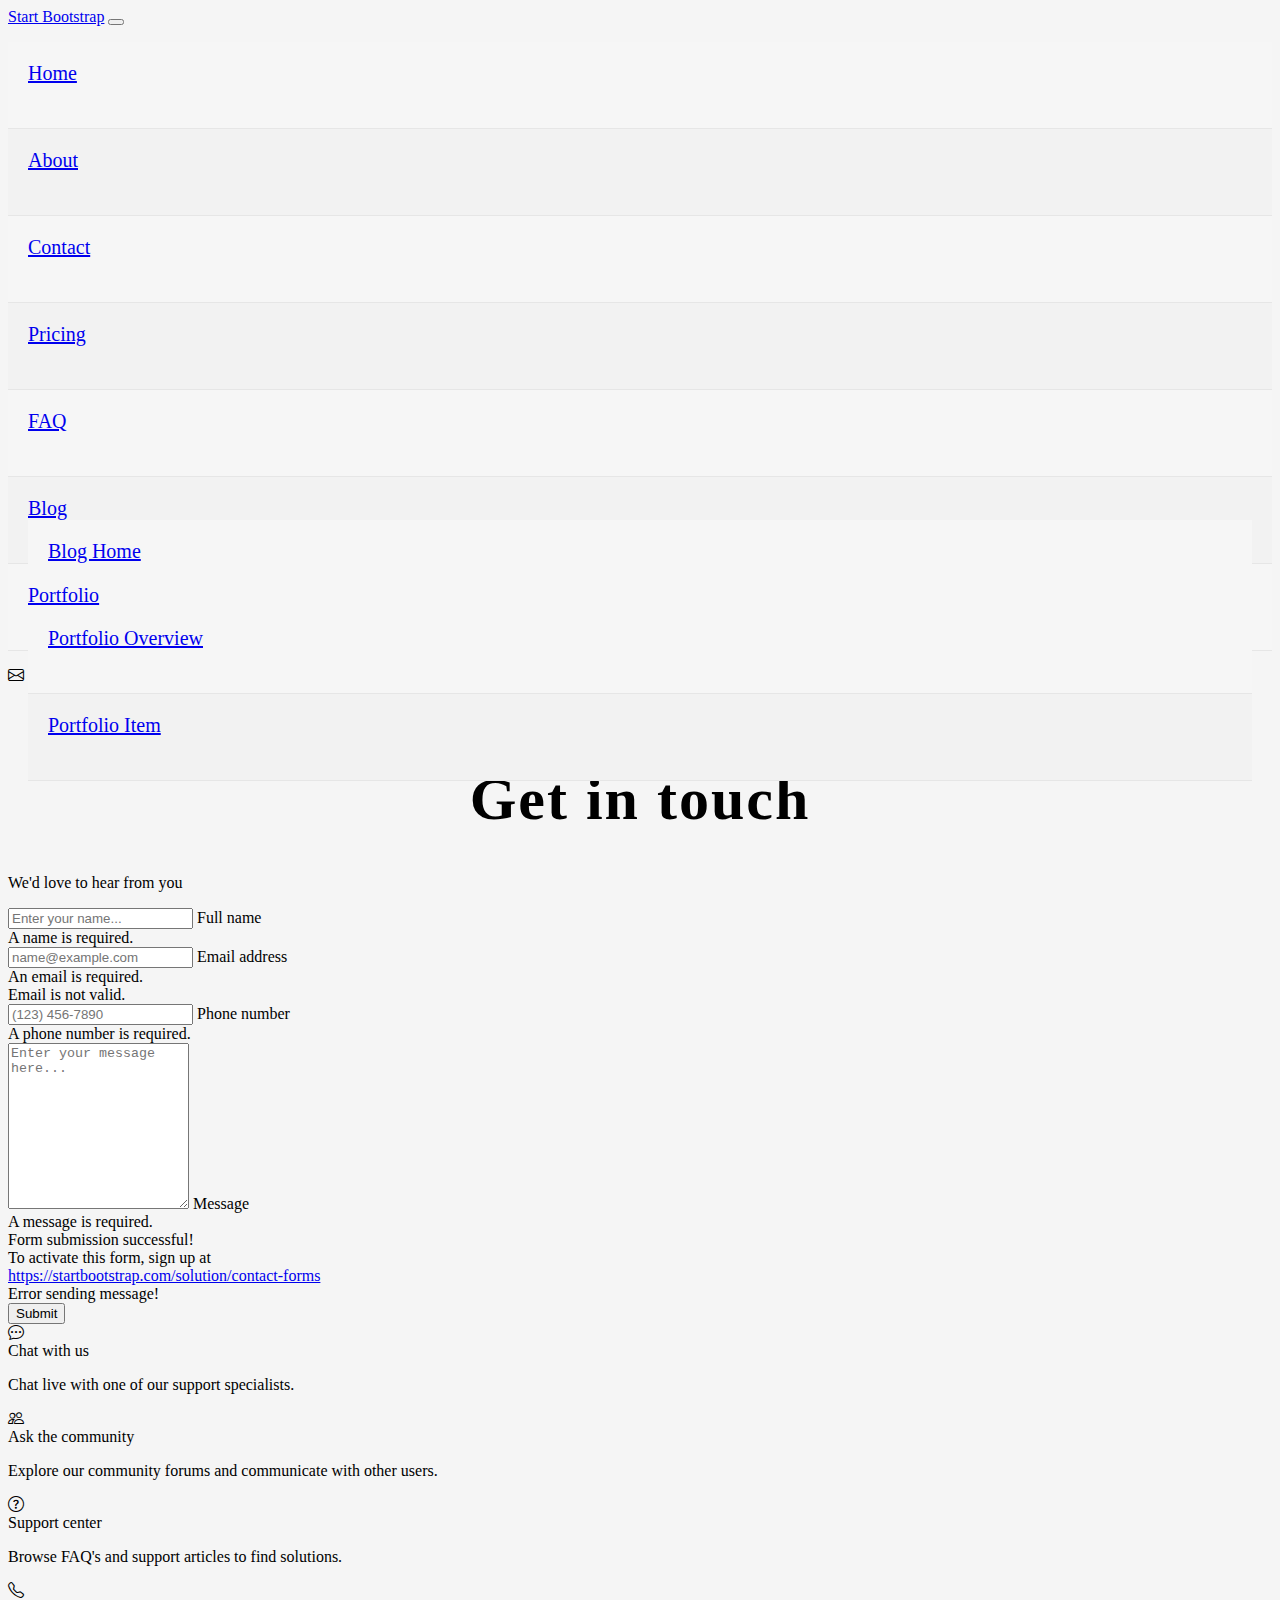
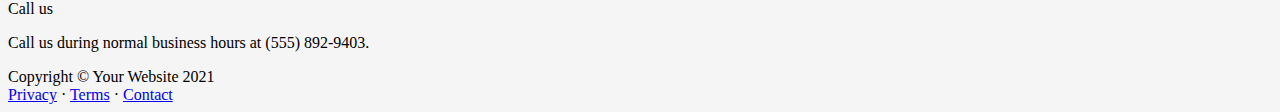
<file: public/contact.html>
<!DOCTYPE html>
<html lang="en">
    <head>
        <meta charset="utf-8" />
        <meta name="viewport" content="width=device-width, initial-scale=1, shrink-to-fit=no" />
        <meta name="description" content />
        <meta name="author" content />
        <title>Modern Business - Start Bootstrap Template</title>
        <!-- Favicon-->
        <link rel="icon" type="image/x-icon" href="assets/favicon.ico" />
        <!-- Bootstrap icons-->
        <link href="https://cdn.jsdelivr.net/npm/bootstrap-icons@1.5.0/font/bootstrap-icons.css" rel="stylesheet" />
        <!-- Core theme CSS (includes Bootstrap)-->
        <link href="css/styles.css" rel="stylesheet" />
    </head>
    <body class="d-flex flex-column">
        <main class="flex-shrink-0">
            <!-- Navigation-->
            <nav class="navbar navbar-expand-lg navbar-dark bg-dark">
                <div class="container px-5">
                    <a class="navbar-brand" href="index.html">Start Bootstrap</a>
                    <button class="navbar-toggler" type="button" data-bs-toggle="collapse" data-bs-target="#navbarSupportedContent" aria-controls="navbarSupportedContent" aria-expanded="false" aria-label="Toggle navigation"><span class="navbar-toggler-icon"></span></button>
                    <div class="collapse navbar-collapse" id="navbarSupportedContent">
                        <ul class="navbar-nav ms-auto mb-2 mb-lg-0">
                            <li class="nav-item"><a class="nav-link" href="index.html">Home</a></li>
                            <li class="nav-item"><a class="nav-link" href="about.html">About</a></li>
                            <li class="nav-item"><a class="nav-link" href="contact.html">Contact</a></li>
                            <li class="nav-item"><a class="nav-link" href="pricing.html">Pricing</a></li>
                            <li class="nav-item"><a class="nav-link" href="faq.html">FAQ</a></li>
                            <li class="nav-item dropdown">
                                <a class="nav-link dropdown-toggle" id="navbarDropdownBlog" href="#" role="button" data-bs-toggle="dropdown" aria-expanded="false">Blog</a>
                                <ul class="dropdown-menu dropdown-menu-end" aria-labelledby="navbarDropdownBlog">
                                    <li><a class="dropdown-item" href="blog-home.html">Blog Home</a></li>
                                    <li><a class="dropdown-item" href="blog-post.html">Blog Post</a></li>
                                </ul>
                            </li>
                            <li class="nav-item dropdown">
                                <a class="nav-link dropdown-toggle" id="navbarDropdownPortfolio" href="#" role="button" data-bs-toggle="dropdown" aria-expanded="false">Portfolio</a>
                                <ul class="dropdown-menu dropdown-menu-end" aria-labelledby="navbarDropdownPortfolio">
                                    <li><a class="dropdown-item" href="portfolio-overview.html">Portfolio Overview</a></li>
                                    <li><a class="dropdown-item" href="portfolio-item.html">Portfolio Item</a></li>
                                </ul>
                            </li>
                        </ul>
                    </div>
                </div>
            </nav>
            <!-- Page content-->
            <section class="py-5">
                <div class="container px-5">
                    <!-- Contact form-->
                    <div class="bg-light rounded-3 py-5 px-4 px-md-5 mb-5">
                        <div class="text-center mb-5">
                            <div class="feature bg-primary bg-gradient text-white rounded-3 mb-3"><i class="bi bi-envelope"></i></div>
                            <h1 class="fw-bolder">Get in touch</h1>
                            <p class="lead fw-normal text-muted mb-0">We'd love to hear from you</p>
                        </div>
                        <div class="row gx-5 justify-content-center">
                            <div class="col-lg-8 col-xl-6">
                                <!-- * * * * * * * * * * * * * * *-->
                                <!-- * * SB Forms Contact Form * *-->
                                <!-- * * * * * * * * * * * * * * *-->
                                <!-- This form is pre-integrated with SB Forms.-->
                                <!-- To make this form functional, sign up at-->
                                <!-- https://startbootstrap.com/solution/contact-forms-->
                                <!-- to get an API token!-->
                                <form id="contactForm" data-sb-form-api-token="API_TOKEN">
                                    <!-- Name input-->
                                    <div class="form-floating mb-3">
                                        <input class="form-control" id="name" type="text" placeholder="Enter your name..." data-sb-validations="required" />
                                        <label for="name">Full name</label>
                                        <div class="invalid-feedback" data-sb-feedback="name:required">A name is required.</div>
                                    </div>
                                    <!-- Email address input-->
                                    <div class="form-floating mb-3">
                                        <input class="form-control" id="email" type="email" placeholder="name@example.com" data-sb-validations="required,email" />
                                        <label for="email">Email address</label>
                                        <div class="invalid-feedback" data-sb-feedback="email:required">An email is required.</div>
                                        <div class="invalid-feedback" data-sb-feedback="email:email">Email is not valid.</div>
                                    </div>
                                    <!-- Phone number input-->
                                    <div class="form-floating mb-3">
                                        <input class="form-control" id="phone" type="tel" placeholder="(123) 456-7890" data-sb-validations="required" />
                                        <label for="phone">Phone number</label>
                                        <div class="invalid-feedback" data-sb-feedback="phone:required">A phone number is required.</div>
                                    </div>
                                    <!-- Message input-->
                                    <div class="form-floating mb-3">
                                        <textarea class="form-control" id="message" type="text" placeholder="Enter your message here..." style="height: 10rem" data-sb-validations="required"></textarea>
                                        <label for="message">Message</label>
                                        <div class="invalid-feedback" data-sb-feedback="message:required">A message is required.</div>
                                    </div>
                                    <!-- Submit success message-->
                                    <!---->
                                    <!-- This is what your users will see when the form-->
                                    <!-- has successfully submitted-->
                                    <div class="d-none" id="submitSuccessMessage">
                                        <div class="text-center mb-3">
                                            <div class="fw-bolder">Form submission successful!</div>
                                            To activate this form, sign up at
                                            <br />
                                            <a href="https://startbootstrap.com/solution/contact-forms">https://startbootstrap.com/solution/contact-forms</a>
                                        </div>
                                    </div>
                                    <!-- Submit error message-->
                                    <!---->
                                    <!-- This is what your users will see when there is-->
                                    <!-- an error submitting the form-->
                                    <div class="d-none" id="submitErrorMessage"><div class="text-center text-danger mb-3">Error sending message!</div></div>
                                    <!-- Submit Button-->
                                    <div class="d-grid"><button class="btn btn-primary btn-lg disabled" id="submitButton" type="submit">Submit</button></div>
                                </form>
                            </div>
                        </div>
                    </div>
                    <!-- Contact cards-->
                    <div class="row gx-5 row-cols-2 row-cols-lg-4 py-5">
                        <div class="col">
                            <div class="feature bg-primary bg-gradient text-white rounded-3 mb-3"><i class="bi bi-chat-dots"></i></div>
                            <div class="h5 mb-2">Chat with us</div>
                            <p class="text-muted mb-0">Chat live with one of our support specialists.</p>
                        </div>
                        <div class="col">
                            <div class="feature bg-primary bg-gradient text-white rounded-3 mb-3"><i class="bi bi-people"></i></div>
                            <div class="h5">Ask the community</div>
                            <p class="text-muted mb-0">Explore our community forums and communicate with other users.</p>
                        </div>
                        <div class="col">
                            <div class="feature bg-primary bg-gradient text-white rounded-3 mb-3"><i class="bi bi-question-circle"></i></div>
                            <div class="h5">Support center</div>
                            <p class="text-muted mb-0">Browse FAQ's and support articles to find solutions.</p>
                        </div>
                        <div class="col">
                            <div class="feature bg-primary bg-gradient text-white rounded-3 mb-3"><i class="bi bi-telephone"></i></div>
                            <div class="h5">Call us</div>
                            <p class="text-muted mb-0">Call us during normal business hours at (555) 892-9403.</p>
                        </div>
                    </div>
                </div>
            </section>
        </main>
        <!-- Footer-->
        <footer class="bg-dark py-4 mt-auto">
            <div class="container px-5">
                <div class="row align-items-center justify-content-between flex-column flex-sm-row">
                    <div class="col-auto"><div class="small m-0 text-white">Copyright &copy; Your Website 2021</div></div>
                    <div class="col-auto">
                        <a class="link-light small" href="#!">Privacy</a>
                        <span class="text-white mx-1">&middot;</span>
                        <a class="link-light small" href="#!">Terms</a>
                        <span class="text-white mx-1">&middot;</span>
                        <a class="link-light small" href="#!">Contact</a>
                    </div>
                </div>
            </div>
        </footer>
        <!-- Bootstrap core JS-->
        <script src="https://cdn.jsdelivr.net/npm/bootstrap@5.1.3/dist/js/bootstrap.bundle.min.js"></script>
        <!-- Core theme JS-->
        <script src="js/scripts.js"></script>
        <!-- * * * * * * * * * * * * * * * * * * * * * * * * * * * * * * * * * * * * * * * *-->
        <!-- * *                               SB Forms JS                               * *-->
        <!-- * * Activate your form at https://startbootstrap.com/solution/contact-forms * *-->
        <!-- * * * * * * * * * * * * * * * * * * * * * * * * * * * * * * * * * * * * * * * *-->
        <script src="https://cdn.startbootstrap.com/sb-forms-latest.js"></script>
    </body>
</html>
</file>
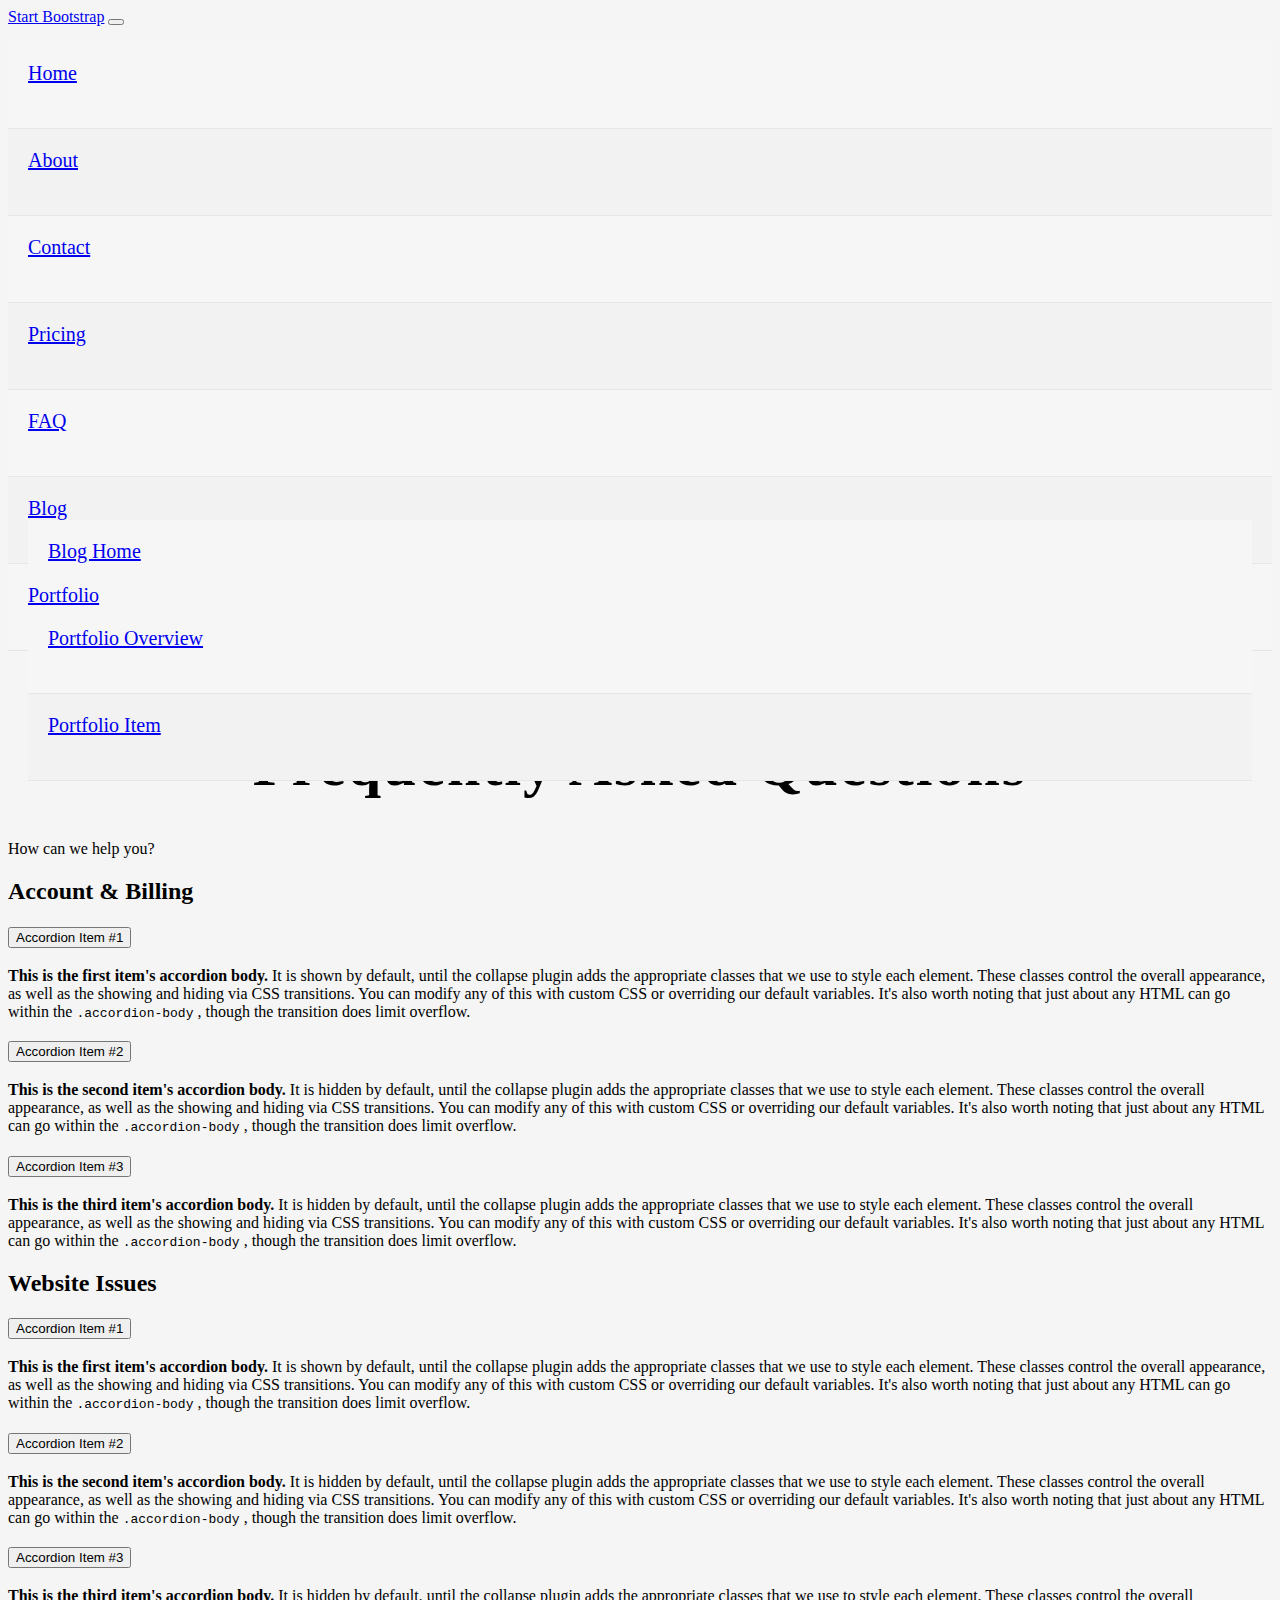
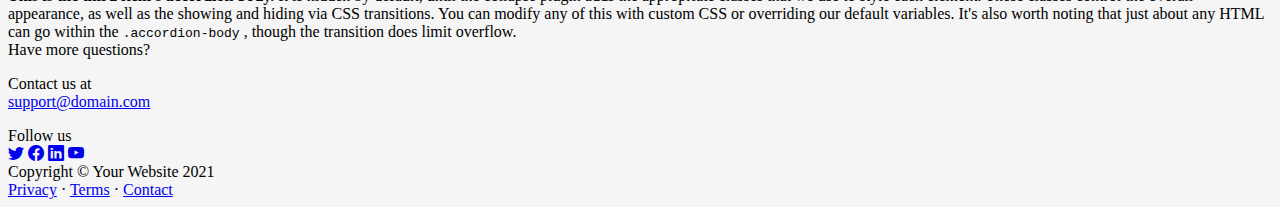
<file: public/faq.html>
<!DOCTYPE html>
<html lang="en">
    <head>
        <meta charset="utf-8" />
        <meta name="viewport" content="width=device-width, initial-scale=1, shrink-to-fit=no" />
        <meta name="description" content="" />
        <meta name="author" content="" />
        <title>Modern Business - Start Bootstrap Template</title>
        <!-- Favicon-->
        <link rel="icon" type="image/x-icon" href="assets/favicon.ico" />
        <!-- Bootstrap icons-->
        <link href="https://cdn.jsdelivr.net/npm/bootstrap-icons@1.5.0/font/bootstrap-icons.css" rel="stylesheet" />
        <!-- Core theme CSS (includes Bootstrap)-->
        <link href="css/styles.css" rel="stylesheet" />
    </head>
    <body class="d-flex flex-column h-100">
        <main class="flex-shrink-0">
            <!-- Navigation-->
            <nav class="navbar navbar-expand-lg navbar-dark bg-dark">
                <div class="container px-5">
                    <a class="navbar-brand" href="index.html">Start Bootstrap</a>
                    <button class="navbar-toggler" type="button" data-bs-toggle="collapse" data-bs-target="#navbarSupportedContent" aria-controls="navbarSupportedContent" aria-expanded="false" aria-label="Toggle navigation"><span class="navbar-toggler-icon"></span></button>
                    <div class="collapse navbar-collapse" id="navbarSupportedContent">
                        <ul class="navbar-nav ms-auto mb-2 mb-lg-0">
                            <li class="nav-item"><a class="nav-link" href="index.html">Home</a></li>
                            <li class="nav-item"><a class="nav-link" href="about.html">About</a></li>
                            <li class="nav-item"><a class="nav-link" href="contact.html">Contact</a></li>
                            <li class="nav-item"><a class="nav-link" href="pricing.html">Pricing</a></li>
                            <li class="nav-item"><a class="nav-link" href="faq.html">FAQ</a></li>
                            <li class="nav-item dropdown">
                                <a class="nav-link dropdown-toggle" id="navbarDropdownBlog" href="#" role="button" data-bs-toggle="dropdown" aria-expanded="false">Blog</a>
                                <ul class="dropdown-menu dropdown-menu-end" aria-labelledby="navbarDropdownBlog">
                                    <li><a class="dropdown-item" href="blog-home.html">Blog Home</a></li>
                                    <li><a class="dropdown-item" href="blog-post.html">Blog Post</a></li>
                                </ul>
                            </li>
                            <li class="nav-item dropdown">
                                <a class="nav-link dropdown-toggle" id="navbarDropdownPortfolio" href="#" role="button" data-bs-toggle="dropdown" aria-expanded="false">Portfolio</a>
                                <ul class="dropdown-menu dropdown-menu-end" aria-labelledby="navbarDropdownPortfolio">
                                    <li><a class="dropdown-item" href="portfolio-overview.html">Portfolio Overview</a></li>
                                    <li><a class="dropdown-item" href="portfolio-item.html">Portfolio Item</a></li>
                                </ul>
                            </li>
                        </ul>
                    </div>
                </div>
            </nav>
            <!-- Page Content-->
            <section class="py-5">
                <div class="container px-5 my-5">
                    <div class="text-center mb-5">
                        <h1 class="fw-bolder">Frequently Asked Questions</h1>
                        <p class="lead fw-normal text-muted mb-0">How can we help you?</p>
                    </div>
                    <div class="row gx-5">
                        <div class="col-xl-8">
                            <!-- FAQ Accordion 1-->
                            <h2 class="fw-bolder mb-3">Account &amp; Billing</h2>
                            <div class="accordion mb-5" id="accordionExample">
                                <div class="accordion-item">
                                    <h3 class="accordion-header" id="headingOne"><button class="accordion-button" type="button" data-bs-toggle="collapse" data-bs-target="#collapseOne" aria-expanded="true" aria-controls="collapseOne">Accordion Item #1</button></h3>
                                    <div class="accordion-collapse collapse show" id="collapseOne" aria-labelledby="headingOne" data-bs-parent="#accordionExample">
                                        <div class="accordion-body">
                                            <strong>This is the first item's accordion body.</strong>
                                            It is shown by default, until the collapse plugin adds the appropriate classes that we use to style each element. These classes control the overall appearance, as well as the showing and hiding via CSS transitions. You can modify any of this with custom CSS or overriding our default variables. It's also worth noting that just about any HTML can go within the
                                            <code>.accordion-body</code>
                                            , though the transition does limit overflow.
                                        </div>
                                    </div>
                                </div>
                                <div class="accordion-item">
                                    <h3 class="accordion-header" id="headingTwo"><button class="accordion-button collapsed" type="button" data-bs-toggle="collapse" data-bs-target="#collapseTwo" aria-expanded="false" aria-controls="collapseTwo">Accordion Item #2</button></h3>
                                    <div class="accordion-collapse collapse" id="collapseTwo" aria-labelledby="headingTwo" data-bs-parent="#accordionExample">
                                        <div class="accordion-body">
                                            <strong>This is the second item's accordion body.</strong>
                                            It is hidden by default, until the collapse plugin adds the appropriate classes that we use to style each element. These classes control the overall appearance, as well as the showing and hiding via CSS transitions. You can modify any of this with custom CSS or overriding our default variables. It's also worth noting that just about any HTML can go within the
                                            <code>.accordion-body</code>
                                            , though the transition does limit overflow.
                                        </div>
                                    </div>
                                </div>
                                <div class="accordion-item">
                                    <h3 class="accordion-header" id="headingThree"><button class="accordion-button collapsed" type="button" data-bs-toggle="collapse" data-bs-target="#collapseThree" aria-expanded="false" aria-controls="collapseThree">Accordion Item #3</button></h3>
                                    <div class="accordion-collapse collapse" id="collapseThree" aria-labelledby="headingThree" data-bs-parent="#accordionExample">
                                        <div class="accordion-body">
                                            <strong>This is the third item's accordion body.</strong>
                                            It is hidden by default, until the collapse plugin adds the appropriate classes that we use to style each element. These classes control the overall appearance, as well as the showing and hiding via CSS transitions. You can modify any of this with custom CSS or overriding our default variables. It's also worth noting that just about any HTML can go within the
                                            <code>.accordion-body</code>
                                            , though the transition does limit overflow.
                                        </div>
                                    </div>
                                </div>
                            </div>
                            <!-- FAQ Accordion 2-->
                            <h2 class="fw-bolder mb-3">Website Issues</h2>
                            <div class="accordion mb-5 mb-xl-0" id="accordionExample2">
                                <div class="accordion-item">
                                    <h3 class="accordion-header" id="headingOne"><button class="accordion-button" type="button" data-bs-toggle="collapse" data-bs-target="#collapseOne" aria-expanded="true" aria-controls="collapseOne">Accordion Item #1</button></h3>
                                    <div class="accordion-collapse collapse show" id="collapseOne" aria-labelledby="headingOne" data-bs-parent="#accordionExample2">
                                        <div class="accordion-body">
                                            <strong>This is the first item's accordion body.</strong>
                                            It is shown by default, until the collapse plugin adds the appropriate classes that we use to style each element. These classes control the overall appearance, as well as the showing and hiding via CSS transitions. You can modify any of this with custom CSS or overriding our default variables. It's also worth noting that just about any HTML can go within the
                                            <code>.accordion-body</code>
                                            , though the transition does limit overflow.
                                        </div>
                                    </div>
                                </div>
                                <div class="accordion-item">
                                    <h3 class="accordion-header" id="headingTwo"><button class="accordion-button collapsed" type="button" data-bs-toggle="collapse" data-bs-target="#collapseTwo" aria-expanded="false" aria-controls="collapseTwo">Accordion Item #2</button></h3>
                                    <div class="accordion-collapse collapse" id="collapseTwo" aria-labelledby="headingTwo" data-bs-parent="#accordionExample2">
                                        <div class="accordion-body">
                                            <strong>This is the second item's accordion body.</strong>
                                            It is hidden by default, until the collapse plugin adds the appropriate classes that we use to style each element. These classes control the overall appearance, as well as the showing and hiding via CSS transitions. You can modify any of this with custom CSS or overriding our default variables. It's also worth noting that just about any HTML can go within the
                                            <code>.accordion-body</code>
                                            , though the transition does limit overflow.
                                        </div>
                                    </div>
                                </div>
                                <div class="accordion-item">
                                    <h3 class="accordion-header" id="headingThree"><button class="accordion-button collapsed" type="button" data-bs-toggle="collapse" data-bs-target="#collapseThree" aria-expanded="false" aria-controls="collapseThree">Accordion Item #3</button></h3>
                                    <div class="accordion-collapse collapse" id="collapseThree" aria-labelledby="headingThree" data-bs-parent="#accordionExample2">
                                        <div class="accordion-body">
                                            <strong>This is the third item's accordion body.</strong>
                                            It is hidden by default, until the collapse plugin adds the appropriate classes that we use to style each element. These classes control the overall appearance, as well as the showing and hiding via CSS transitions. You can modify any of this with custom CSS or overriding our default variables. It's also worth noting that just about any HTML can go within the
                                            <code>.accordion-body</code>
                                            , though the transition does limit overflow.
                                        </div>
                                    </div>
                                </div>
                            </div>
                        </div>
                        <div class="col-xl-4">
                            <div class="card border-0 bg-light mt-xl-5">
                                <div class="card-body p-4 py-lg-5">
                                    <div class="d-flex align-items-center justify-content-center">
                                        <div class="text-center">
                                            <div class="h6 fw-bolder">Have more questions?</div>
                                            <p class="text-muted mb-4">
                                                Contact us at
                                                <br />
                                                <a href="#!">support@domain.com</a>
                                            </p>
                                            <div class="h6 fw-bolder">Follow us</div>
                                            <a class="fs-5 px-2 link-dark" href="#!"><i class="bi-twitter"></i></a>
                                            <a class="fs-5 px-2 link-dark" href="#!"><i class="bi-facebook"></i></a>
                                            <a class="fs-5 px-2 link-dark" href="#!"><i class="bi-linkedin"></i></a>
                                            <a class="fs-5 px-2 link-dark" href="#!"><i class="bi-youtube"></i></a>
                                        </div>
                                    </div>
                                </div>
                            </div>
                        </div>
                    </div>
                </div>
            </section>
        </main>
        <!-- Footer-->
        <footer class="bg-dark py-4 mt-auto">
            <div class="container px-5">
                <div class="row align-items-center justify-content-between flex-column flex-sm-row">
                    <div class="col-auto"><div class="small m-0 text-white">Copyright &copy; Your Website 2021</div></div>
                    <div class="col-auto">
                        <a class="link-light small" href="#!">Privacy</a>
                        <span class="text-white mx-1">&middot;</span>
                        <a class="link-light small" href="#!">Terms</a>
                        <span class="text-white mx-1">&middot;</span>
                        <a class="link-light small" href="#!">Contact</a>
                    </div>
                </div>
            </div>
        </footer>
        <!-- Bootstrap core JS-->
        <script src="https://cdn.jsdelivr.net/npm/bootstrap@5.1.3/dist/js/bootstrap.bundle.min.js"></script>
        <!-- Core theme JS-->
        <script src="js/scripts.js"></script>
    </body>
</html>
</file>
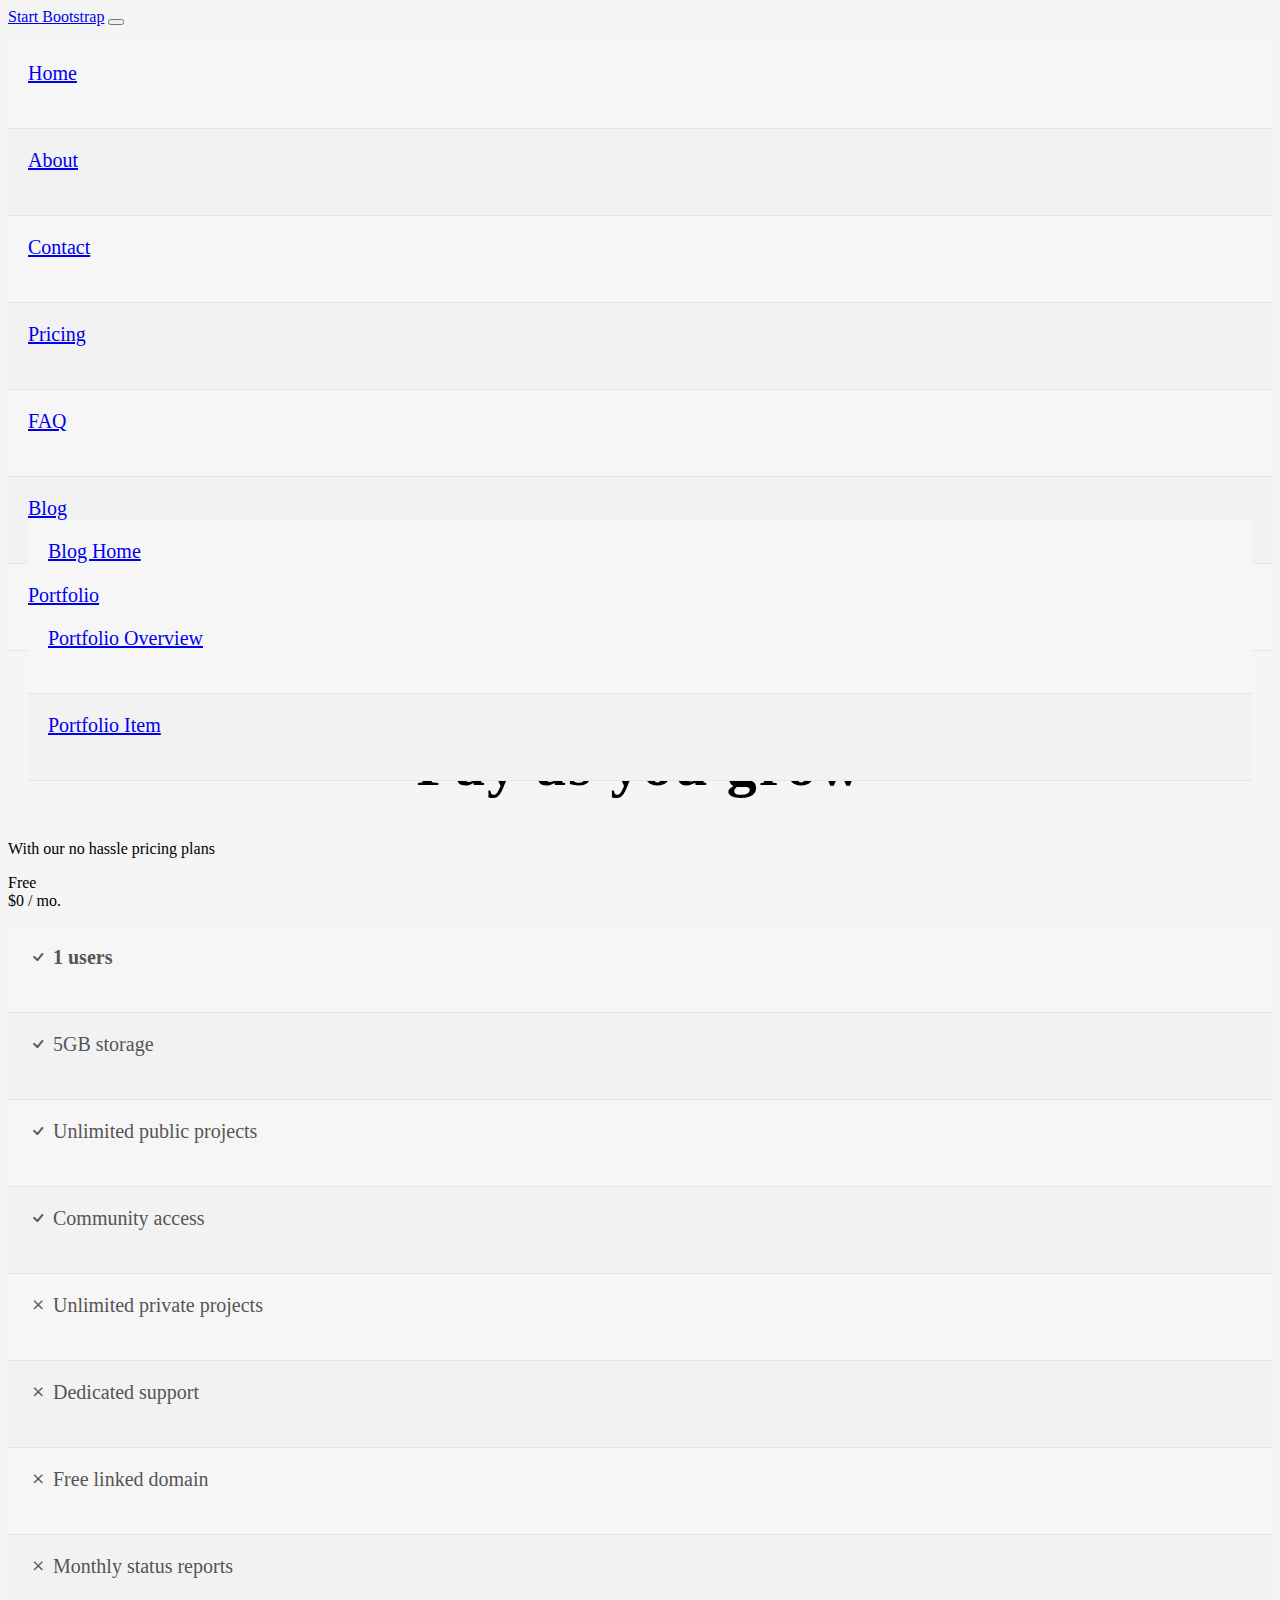
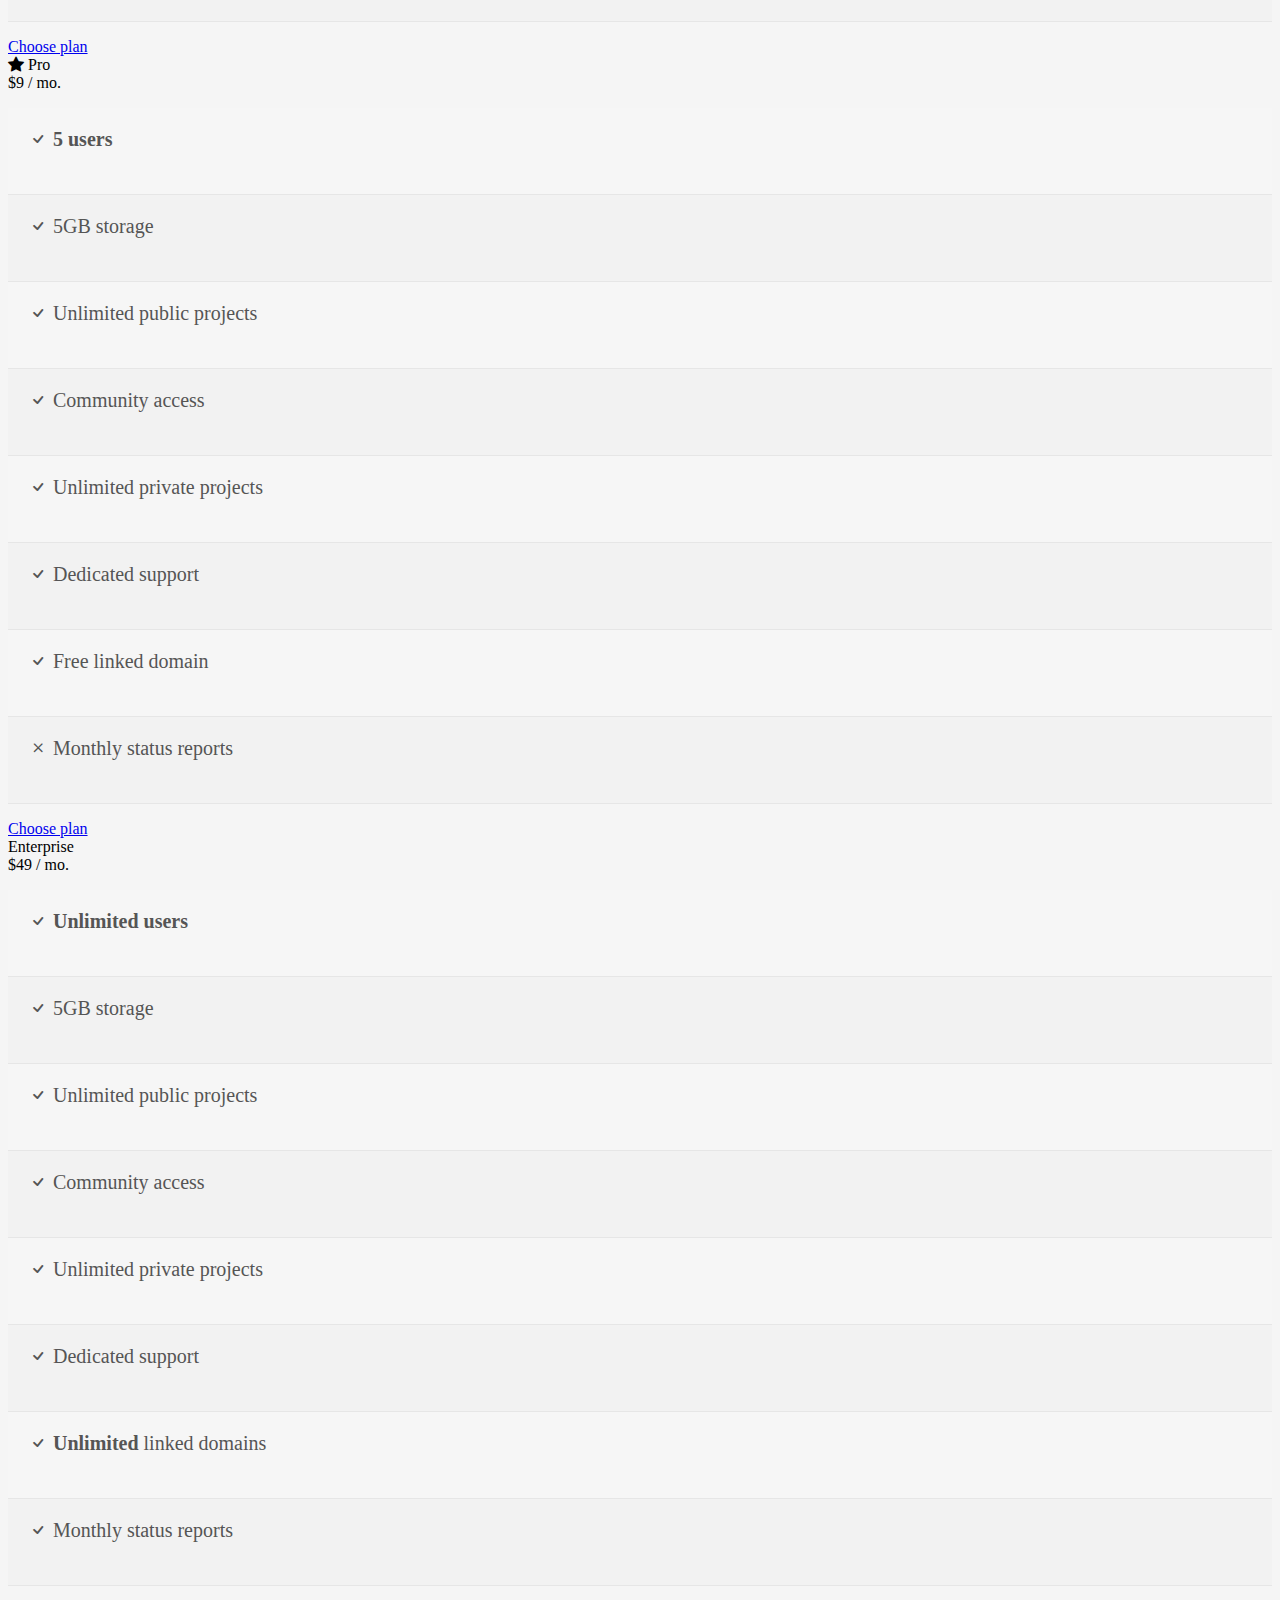
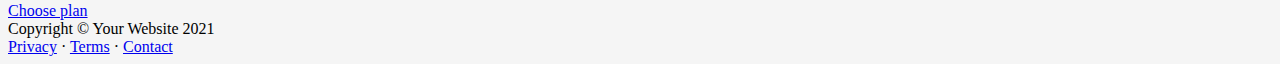
<file: public/pricing.html>
<!DOCTYPE html>
<html lang="en">
    <head>
        <meta charset="utf-8" />
        <meta name="viewport" content="width=device-width, initial-scale=1, shrink-to-fit=no" />
        <meta name="description" content="" />
        <meta name="author" content="" />
        <title>Modern Business - Start Bootstrap Template</title>
        <!-- Favicon-->
        <link rel="icon" type="image/x-icon" href="assets/favicon.ico" />
        <!-- Bootstrap icons-->
        <link href="https://cdn.jsdelivr.net/npm/bootstrap-icons@1.5.0/font/bootstrap-icons.css" rel="stylesheet" />
        <!-- Core theme CSS (includes Bootstrap)-->
        <link href="css/styles.css" rel="stylesheet" />
    </head>
    <body class="d-flex flex-column">
        <main class="flex-shrink-0">
            <!-- Navigation-->
            <nav class="navbar navbar-expand-lg navbar-dark bg-dark">
                <div class="container px-5">
                    <a class="navbar-brand" href="index.html">Start Bootstrap</a>
                    <button class="navbar-toggler" type="button" data-bs-toggle="collapse" data-bs-target="#navbarSupportedContent" aria-controls="navbarSupportedContent" aria-expanded="false" aria-label="Toggle navigation"><span class="navbar-toggler-icon"></span></button>
                    <div class="collapse navbar-collapse" id="navbarSupportedContent">
                        <ul class="navbar-nav ms-auto mb-2 mb-lg-0">
                            <li class="nav-item"><a class="nav-link" href="index.html">Home</a></li>
                            <li class="nav-item"><a class="nav-link" href="about.html">About</a></li>
                            <li class="nav-item"><a class="nav-link" href="contact.html">Contact</a></li>
                            <li class="nav-item"><a class="nav-link" href="pricing.html">Pricing</a></li>
                            <li class="nav-item"><a class="nav-link" href="faq.html">FAQ</a></li>
                            <li class="nav-item dropdown">
                                <a class="nav-link dropdown-toggle" id="navbarDropdownBlog" href="#" role="button" data-bs-toggle="dropdown" aria-expanded="false">Blog</a>
                                <ul class="dropdown-menu dropdown-menu-end" aria-labelledby="navbarDropdownBlog">
                                    <li><a class="dropdown-item" href="blog-home.html">Blog Home</a></li>
                                    <li><a class="dropdown-item" href="blog-post.html">Blog Post</a></li>
                                </ul>
                            </li>
                            <li class="nav-item dropdown">
                                <a class="nav-link dropdown-toggle" id="navbarDropdownPortfolio" href="#" role="button" data-bs-toggle="dropdown" aria-expanded="false">Portfolio</a>
                                <ul class="dropdown-menu dropdown-menu-end" aria-labelledby="navbarDropdownPortfolio">
                                    <li><a class="dropdown-item" href="portfolio-overview.html">Portfolio Overview</a></li>
                                    <li><a class="dropdown-item" href="portfolio-item.html">Portfolio Item</a></li>
                                </ul>
                            </li>
                        </ul>
                    </div>
                </div>
            </nav>
            <!-- Pricing section-->
            <section class="bg-light py-5">
                <div class="container px-5 my-5">
                    <div class="text-center mb-5">
                        <h1 class="fw-bolder">Pay as you grow</h1>
                        <p class="lead fw-normal text-muted mb-0">With our no hassle pricing plans</p>
                    </div>
                    <div class="row gx-5 justify-content-center">
                        <!-- Pricing card free-->
                        <div class="col-lg-6 col-xl-4">
                            <div class="card mb-5 mb-xl-0">
                                <div class="card-body p-5">
                                    <div class="small text-uppercase fw-bold text-muted">Free</div>
                                    <div class="mb-3">
                                        <span class="display-4 fw-bold">$0</span>
                                        <span class="text-muted">/ mo.</span>
                                    </div>
                                    <ul class="list-unstyled mb-4">
                                        <li class="mb-2">
                                            <i class="bi bi-check text-primary"></i>
                                            <strong>1 users</strong>
                                        </li>
                                        <li class="mb-2">
                                            <i class="bi bi-check text-primary"></i>
                                            5GB storage
                                        </li>
                                        <li class="mb-2">
                                            <i class="bi bi-check text-primary"></i>
                                            Unlimited public projects
                                        </li>
                                        <li class="mb-2">
                                            <i class="bi bi-check text-primary"></i>
                                            Community access
                                        </li>
                                        <li class="mb-2 text-muted">
                                            <i class="bi bi-x"></i>
                                            Unlimited private projects
                                        </li>
                                        <li class="mb-2 text-muted">
                                            <i class="bi bi-x"></i>
                                            Dedicated support
                                        </li>
                                        <li class="mb-2 text-muted">
                                            <i class="bi bi-x"></i>
                                            Free linked domain
                                        </li>
                                        <li class="text-muted">
                                            <i class="bi bi-x"></i>
                                            Monthly status reports
                                        </li>
                                    </ul>
                                    <div class="d-grid"><a class="btn btn-outline-primary" href="#!">Choose plan</a></div>
                                </div>
                            </div>
                        </div>
                        <!-- Pricing card pro-->
                        <div class="col-lg-6 col-xl-4">
                            <div class="card mb-5 mb-xl-0">
                                <div class="card-body p-5">
                                    <div class="small text-uppercase fw-bold">
                                        <i class="bi bi-star-fill text-warning"></i>
                                        Pro
                                    </div>
                                    <div class="mb-3">
                                        <span class="display-4 fw-bold">$9</span>
                                        <span class="text-muted">/ mo.</span>
                                    </div>
                                    <ul class="list-unstyled mb-4">
                                        <li class="mb-2">
                                            <i class="bi bi-check text-primary"></i>
                                            <strong>5 users</strong>
                                        </li>
                                        <li class="mb-2">
                                            <i class="bi bi-check text-primary"></i>
                                            5GB storage
                                        </li>
                                        <li class="mb-2">
                                            <i class="bi bi-check text-primary"></i>
                                            Unlimited public projects
                                        </li>
                                        <li class="mb-2">
                                            <i class="bi bi-check text-primary"></i>
                                            Community access
                                        </li>
                                        <li class="mb-2">
                                            <i class="bi bi-check text-primary"></i>
                                            Unlimited private projects
                                        </li>
                                        <li class="mb-2">
                                            <i class="bi bi-check text-primary"></i>
                                            Dedicated support
                                        </li>
                                        <li class="mb-2">
                                            <i class="bi bi-check text-primary"></i>
                                            Free linked domain
                                        </li>
                                        <li class="text-muted">
                                            <i class="bi bi-x"></i>
                                            Monthly status reports
                                        </li>
                                    </ul>
                                    <div class="d-grid"><a class="btn btn-primary" href="#!">Choose plan</a></div>
                                </div>
                            </div>
                        </div>
                        <!-- Pricing card enterprise-->
                        <div class="col-lg-6 col-xl-4">
                            <div class="card">
                                <div class="card-body p-5">
                                    <div class="small text-uppercase fw-bold text-muted">Enterprise</div>
                                    <div class="mb-3">
                                        <span class="display-4 fw-bold">$49</span>
                                        <span class="text-muted">/ mo.</span>
                                    </div>
                                    <ul class="list-unstyled mb-4">
                                        <li class="mb-2">
                                            <i class="bi bi-check text-primary"></i>
                                            <strong>Unlimited users</strong>
                                        </li>
                                        <li class="mb-2">
                                            <i class="bi bi-check text-primary"></i>
                                            5GB storage
                                        </li>
                                        <li class="mb-2">
                                            <i class="bi bi-check text-primary"></i>
                                            Unlimited public projects
                                        </li>
                                        <li class="mb-2">
                                            <i class="bi bi-check text-primary"></i>
                                            Community access
                                        </li>
                                        <li class="mb-2">
                                            <i class="bi bi-check text-primary"></i>
                                            Unlimited private projects
                                        </li>
                                        <li class="mb-2">
                                            <i class="bi bi-check text-primary"></i>
                                            Dedicated support
                                        </li>
                                        <li class="mb-2">
                                            <i class="bi bi-check text-primary"></i>
                                            <strong>Unlimited</strong>
                                            linked domains
                                        </li>
                                        <li class="text-muted">
                                            <i class="bi bi-check text-primary"></i>
                                            Monthly status reports
                                        </li>
                                    </ul>
                                    <div class="d-grid"><a class="btn btn-outline-primary" href="#!">Choose plan</a></div>
                                </div>
                            </div>
                        </div>
                    </div>
                </div>
            </section>
        </main>
        <!-- Footer-->
        <footer class="bg-dark py-4 mt-auto">
            <div class="container px-5">
                <div class="row align-items-center justify-content-between flex-column flex-sm-row">
                    <div class="col-auto"><div class="small m-0 text-white">Copyright &copy; Your Website 2021</div></div>
                    <div class="col-auto">
                        <a class="link-light small" href="#!">Privacy</a>
                        <span class="text-white mx-1">&middot;</span>
                        <a class="link-light small" href="#!">Terms</a>
                        <span class="text-white mx-1">&middot;</span>
                        <a class="link-light small" href="#!">Contact</a>
                    </div>
                </div>
            </div>
        </footer>
        <!-- Bootstrap core JS-->
        <script src="https://cdn.jsdelivr.net/npm/bootstrap@5.1.3/dist/js/bootstrap.bundle.min.js"></script>
        <!-- Core theme JS-->
        <script src="js/scripts.js"></script>
    </body>
</html>
</file>
<file: public/css/styles.css>
body{
  background: whitesmoke;
  font-family: ubuntu;
}

h1{
  color: black;
  font-size: 60px;
  letter-spacing: 2px;
  margin-top: 80px;
  text-align: center;
}

.content{
  background: rgb(196, 38, 38);
  max-width: 960px;
  margin: 30px auto;
  padding:  20px 30px;
  border-radius: 10px;
  box-shadow: 1px 3px 5px rgba(0,0,0,0.1)
}

ul{
  list-style-type: none;
  padding: 0;
}

li{
  padding: 20px;
  background: #f6f6f6;
  font-size: 20px;
  color: #555;
  position: relative;
  border-bottom: 1px solid #e6e6e6;
  height: 46px;
}

li:nth-child(even){
  padding: 20px;
  background: #f2f2f2;
}

li span{
  display: block;
}

li span:nth-child(2){
  font-size: 16px;
  margin-top: 6px;
  color: #999;
}

li div{
  position: absolute;
  top: 0;
  right: 0px;
  background: rgba(255,255,255,0.6);
  width: 40px;
  text-align: center;
  padding: 10px 0;
  font-weight:  bold;
  cursor:  pointer;
}
</file>
